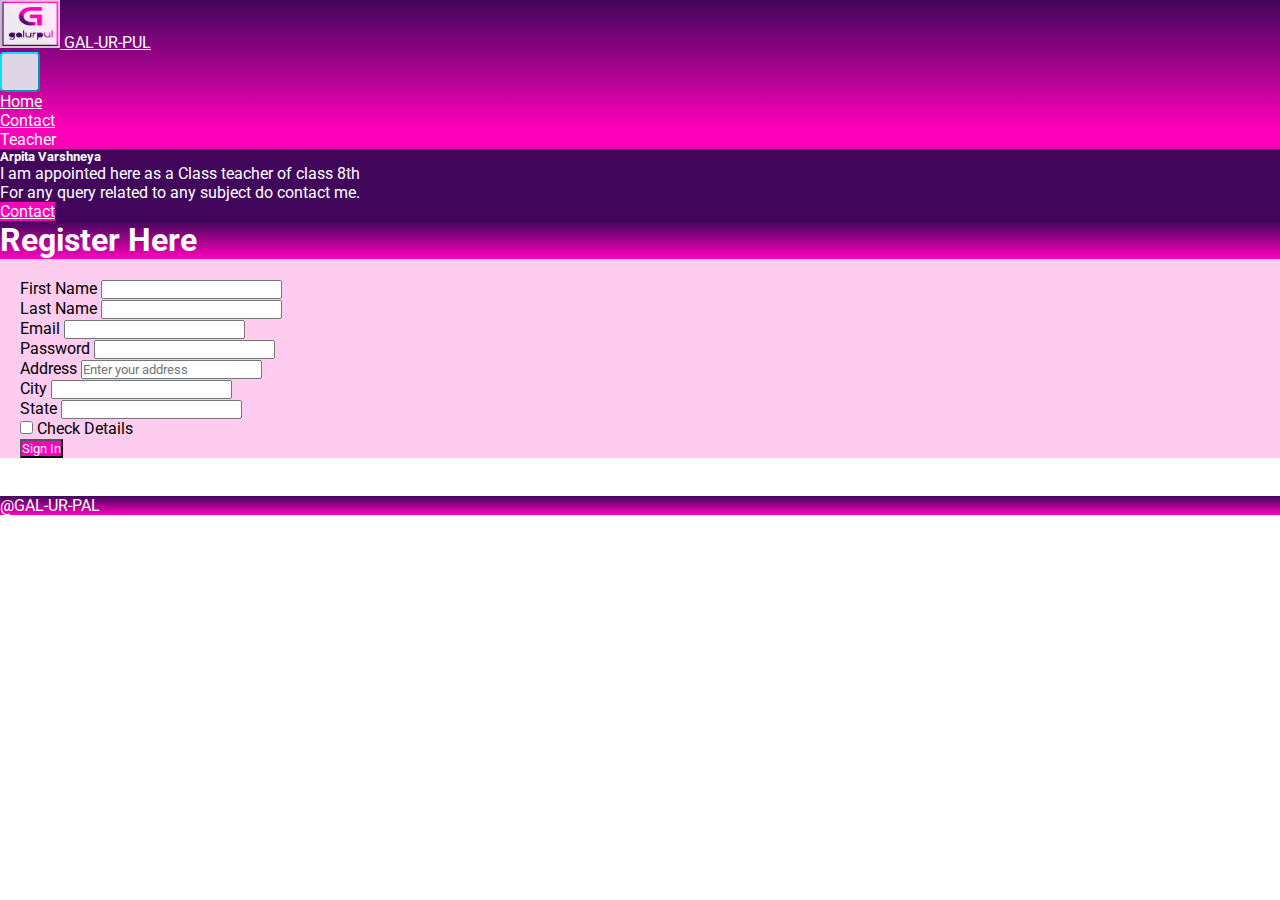
<file: contact.html>
<!DOCTYPE html>
<html lang="en">

<head>
    <meta charset="UTF-8">
    <meta http-equiv="X-UA-Compatible" content="IE=edge">
    <meta name="viewport" content="width=device-width, initial-scale=1.0">
    <link href="https://cdn.jsdelivr.net/npm/bootstrap@5.0.1/dist/css/bootstrap.min.css" rel="stylesheet"
        integrity="sha384-+0n0xVW2eSR5OomGNYDnhzAbDsOXxcvSN1TPprVMTNDbiYZCxYbOOl7+AMvyTG2x" crossorigin="anonymous">
    <link rel="stylesheet" href="CSS/style.css">
    <link rel="shortcut icon" href="images/LOGO.jpg" type="image/x-icon">
    <link rel="preconnect" href="https://fonts.gstatic.com">
    <link rel="preconnect" href="https://fonts.googleapis.com">
    <link rel="preconnect" href="https://fonts.gstatic.com" crossorigin>
    <link href="https://fonts.googleapis.com/css2?family=Roboto:ital,wght@1,400;1,500;1,700;1,900&display=swap"
        rel="stylesheet">
    <link href="https://fonts.googleapis.com/css2?family=Press+Start+2P&display=swap" rel="stylesheet">
    <link rel="preconnect" href="https://fonts.gstatic.com">
    <link href="https://fonts.googleapis.com/css2?family=Roboto:wght@500&display=swap" rel="stylesheet">
    <title>GAL-UR-PUL</title>
</head>

<body>
    <nav class="navbar navbar-expand-lg navbar-light bgcll">
        <div class="container-fluid">
            <a class="navbar-brand" href="#" style="color: white;">
                <img src="images/LOGO.jpg" alt="" width="60" height="48" class="d-inline-block align-text-center">
                GAL-UR-PUL</a>
            <div class="bgim">
                <button class="navbar-toggler " type="button" data-bs-toggle="collapse"
                    data-bs-target="#navbarSupportedContent" aria-controls="navbarSupportedContent"
                    aria-expanded="false" aria-label="Toggle navigation">
                    <span class="navbar-toggler-icon"></span>
                </button>
            </div>
            <div class="collapse navbar-collapse" id="navbarSupportedContent">
                <ul class="navbar-nav ms-auto mb-2 mb-lg-0">
                    <li class="nav-item">
                        <a class="nav-link active" aria-current="page" href="index.html" style="color: white;">Home</a>
                    </li>
                    <li class="nav-item">
                        <a class="nav-link active" href="contact.html" style="color: white;">Contact</a>
                    </li>
                </ul>
            </div>
        </div>
    </nav>


    <!--contact-->
    <div class="container p-3">
        <div class="card text-center">
            <div class="card-header bgclll ">
                Teacher
            </div>
            <div class="card-body">
                <h5 class="card-title">Arpita Varshneya</h5>
                <p class="card-text">I am appointed here as a Class teacher of class 8th</p>
                <p class="card-text">For any query related to any subject do contact me.</p>
                <a href="https://arpita1215.github.io/Portfolio/" class="btn btn-primary" target="_blank">Contact</a>
            </div>
        </div>
    </div>


    <!--End of Contact-->



    <!--Registration form-->
    <section>
        <div class="text-center  p-2">
            <h1 class="display-4 bgcl pb-3">Register Here</h1>

        </div>
        <div class="container pb-3 brdr">
            <form class="row g-3">
                <div class="col-md-6">
                    <label for="inputName" class="form-label">First Name</label>
                    <input type="text" class="form-control" id="fn">
                </div>
                <div class="col-md-6">
                    <label for="inputName2" class="form-label">Last Name</label>
                    <input type="text" class="form-control" id="ln">
                </div>
                <div class="col-md-6">
                    <label for="inputEmail4" class="form-label">Email</label>
                    <input type="email" class="form-control" id="email">
                </div>
                <div class="col-md-6">
                    <label for="inputPassword4" class="form-label">Password</label>
                    <input type="password" class="form-control" id="pass">
                </div>
                <div class="col-12">
                    <label for="inputAddress" class="form-label">Address</label>
                    <input type="text" class="form-control" id="add" placeholder="Enter your address">
                </div>
                <div class="col-md-6">
                    <label for="inputCity" class="form-label">City</label>
                    <input type="text" class="form-control" id="city">
                </div>
                <div class="col-md-6">
                    <label for="inputCity" class="form-label">State</label>
                    <input type="text" class="form-control" id="state">
                </div>
                <div class="col-12">
                    <div class="form-check">
                        <input class="form-check-input" type="checkbox" id="gridCheck">
                        <label class="form-check-label" for="gridCheck">
                            Check Details
                        </label>
                    </div>
                </div>
                <div class="col-12">
                    <input type="submit" id="btn" class="btn btn-primary" value="Sign In">
                </div>
            </form>
        </div>
    </section>
    <br><br>
    <!--End oF Form-->


    <footer class="bgcl text-center text-white p-10">
        <p>@GAL-UR-PAL</p>
    </footer>


    <script src="https://cdn.jsdelivr.net/npm/@popperjs/core@2.9.2/dist/umd/popper.min.js"
        integrity="sha384-IQsoLXl5PILFhosVNubq5LC7Qb9DXgDA9i+tQ8Zj3iwWAwPtgFTxbJ8NT4GN1R8p"
        crossorigin="anonymous"></script>
    <script src="https://cdn.jsdelivr.net/npm/bootstrap@5.0.1/dist/js/bootstrap.min.js"
        integrity="sha384-Atwg2Pkwv9vp0ygtn1JAojH0nYbwNJLPhwyoVbhoPwBhjQPR5VtM2+xf0Uwh9KtT"
        crossorigin="anonymous"></script>
    <script src="./js/main.js"></script>
</body>

</html>
</file>
<file: CSS/style.css>
*{
    margin: 0;
    padding: 0;
    box-sizing: border-box;
    font-family: 'Roboto', sans-serif;
    cursor: pointer;
}
.bgcll{
  background-image: linear-gradient(#41065c , #ff00ba );
    color: white;
}
.navbar-toggler {
    align-items: center;
    background-color: #dfd5e6;
    border-color: #00e3ff!important;
    border-radius: .25rem;
    display: flex;
    height: 2.5rem;
    justify-content: center;
    padding: 0;
    width: 2.5rem;
}
.carousel-item img{
    width: 100%;
padding-bottom: 10px;
    height: 80vh;
    }
.bgcl{
    background-image: linear-gradient(#41065c , #ff00ba);
    color: white;
}
.btn{
    background-color: #ff00ba;
    color: white;
}
.motto{
    background-color: #6ea8fe;
}
.card-body{
    background-color: #41065c ;
    color: white;
}
.bgclll{
    background-color: #ff00ba;
    color: white;
}
.brdr{
    background-color: #fdccef;
    padding: 20px 20px 0 20px;
}
</file>
